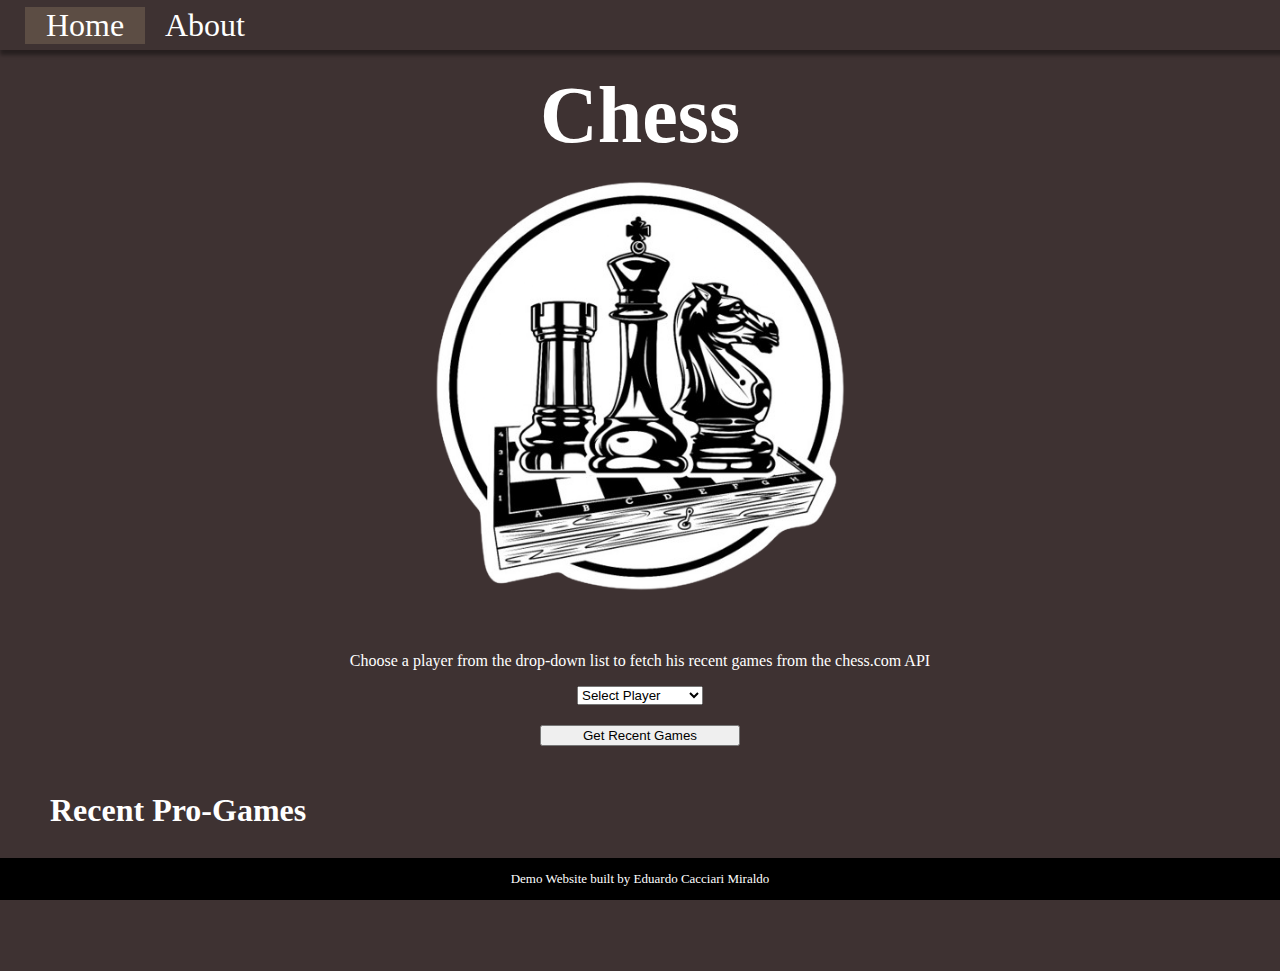
<file: index.html>
<!DOCTYPE html>
<html lang="en">
<head>
    <meta charset="UTF-8">


    <meta name="viewport" content="width=device-width, initial-scale=1.0">
    <title>ChessAPI</title>
    <link rel="stylesheet" href="styles.css"/>
    <script src="APIcall.js"></script>
    <script src="GameCards.js"></script>
    <script src="CustomGrid.js"></script>
    <script defer src="ActivePage.js"></script>

</head>
<body>
    <div class="main-container">
        <header>
            <nav>
                <a class = "nav_item" href="/ChessAPIstudy/index.html"> Home</a>
                <a class = "nav_item" href="/ChessAPIstudy/About.html"> About</a>
            </nav> 
            <div class = "hero" >
                <h1>Chess</h1>
                <img src = "images/chessMiniLogo.png"/>
            </div>
        </header>



        <div class = "content-selection">
            <p class = "instructions">
                Choose a player from the drop-down list to fetch 
                his recent games from the chess.com API
            </p>
            <select name= "players" id="players" class = "PlayerSelection">
                <option disabled selected hidden>Select Player</option>
                <option value="magnuscarlsen">Magnus Carlsen</option>
                <option value="hikaru">Hikaru Nakamura</option>
                <option value="fabianocaruana">Fabiano Caruana</option>
            </select>
            <button class = "getGamesButton" id="FetchGames">
                Get Recent Games
            </button>
        </div>



       <section class = "RecentGames">
            <h1> Recent Pro-Games</h1> 
            <div id = "GridContainer"></div>    
       </section>
    
        
    </div>
    <footer>
        <p>Demo Website built by Eduardo Cacciari Miraldo </p>
    </footer>
</body>

</html>
</file>
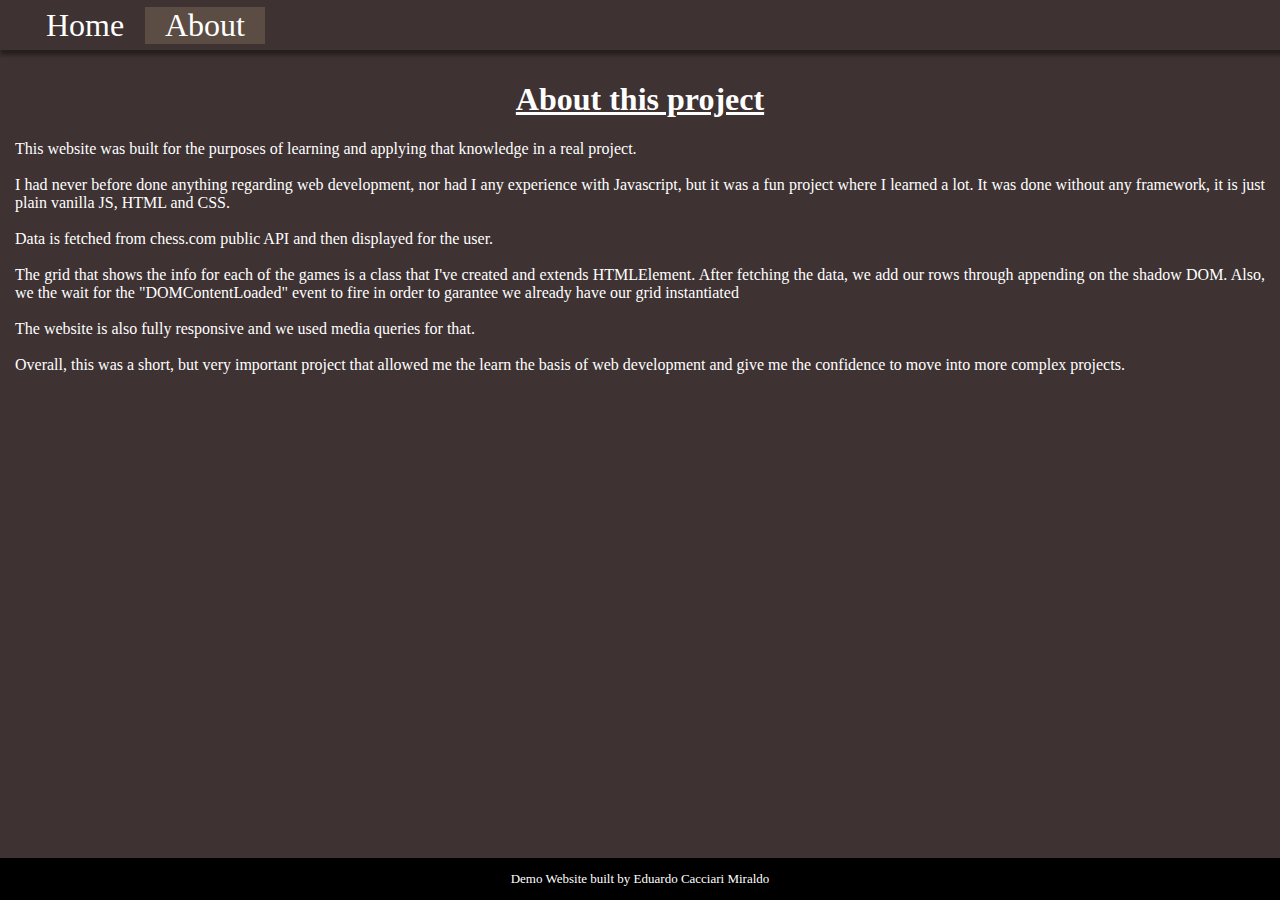
<file: About.html>
<!DOCTYPE html>
<html lang="en">
<head>
    <meta charset="UTF-8">
    <meta name="viewport" content="width=device-width, initial-scale=1.0">
    <title>Chess</title>
    <link rel="stylesheet" href="styles.css"> <!-- Include your CSS file -->
    <script defer src="ActivePage.js"></script>

</head>

<body>
    <div class="main-container">
        <header>
            <nav>
                <a class = "nav_item" href="/ChessAPIstudy/index.html"> Home</a>
                <a class = "nav_item" href="/ChessAPIstudy/About.html"> About</a>
            </nav> 
            <div class = "AboutText">
                <h1> About this project</h1>
                <p>
                    This website was built for the purposes of learning and applying that knowledge in a real project.
                    <br></br>
                    I had never before done anything regarding web development, nor had I any experience with Javascript, but it was a fun project where I learned a lot.
                    It was done without any framework, it is just plain vanilla JS, HTML and CSS.
                    <br></br>
                    Data is fetched from chess.com public API and then displayed for the user. 
                    <br></br>
                    The grid that shows the info for each of the games is a class that I've created and extends HTMLElement.
                    After fetching the data, we add our rows through appending on the shadow DOM.
                    Also, we the wait for the "DOMContentLoaded" event to fire in order to garantee we already have our grid instantiated
                    <br></br>
                    The website is also fully responsive and we used media queries for that.
                    <br></br>
                    Overall, this was a short, but very important project that allowed me the learn the basis of web development and give me the confidence to move into more complex projects.


                </p>
            </div>
        </header>
    </div>



    <footer>
        <p>Demo Website built by Eduardo Cacciari Miraldo </p>
    </footer>
</body>
</html>
</file>
<file: styles.css>
/* MOBILE */

html {
    padding: 0px;
    margin: 0px;
}

body {
    background-color: #3E3232;
    padding: 0px;
    margin: 0px;
    color: white;
}

.main-container {
    display: flex;
    overflow-x: hidden;
    flex-direction:column;
    width: 100dvw;
}

nav {
    top: 0;
    height: 50px;
    width: 100dvw;
    box-shadow: 0px 5px 4px rgba(0, 0, 0, 0.39);
    margin: 0px;
    z-index: 2;
    position: relative;
    display: flex;
    justify-content: center;
    align-items: center;
}

.nav_item {
    font-size: min(2em, 10dvw);
    width: 50%;
    text-align: center;
    text-decoration: none; /* Remove underline */
    color: white;
    margin: 0px;
}

.AboutText h1 {
    font-size: min(2em, 10dvw);
    text-overflow: ellipsis;
    text-align: center;
    text-decoration: underline;
    padding-top: 10px;
}

.AboutText p {
    font-size: 1rem;
    text-overflow: ellipsis;
    text-align: justify;
    padding-left: 15px;
    padding-right: 15px;
}

.active {
    background-color: #5c4d44;
}

.hero {
    height: auto;
    object-fit: scale-down;
    min-height: 100px;
    max-height: 600px;
    width: 100%;
    height: max-content;
    display: flex;
    flex-direction: column;
    z-index: 0;
}

.hero h1 {
    margin: 0;
    width: max-content;
    text-align: center;
    justify-self: center;
    align-self: center;
    padding-top:20px;
    letter-spacing: min(2dvw, 0px);
    color: white;
    font-size: min(5em, 15dvw);
}

.hero img {
    width: 100%;
    height: 65dvw;
    justify-self:center;
    padding-bottom: 25px;
    object-fit: scale-down;
    margin: auto;
}

.content-selection{
    position: relative;
    display: flex;
    flex-direction: column;
    align-items: center;
    height: max-content;
    padding-bottom: 25px;
}

.instructions {
    display: flex;
    color: white;
    text-align: center;
}

.dropdown {
    position: relative;
    background-color: #f9f9f9;
    width: 120px;
    height: 60px;
    color: black;
    display: inline-block;
  }
  
.dropdown-content {
    display: none;
    color: black;
    position: absolute;
    background-color: #f9f9f9;
    min-width: 160px;
    box-shadow: 0px 8px 16px 0px rgba(0,0,0,0.2);
    padding: 12px 16px;
 
}

.dropdown:hover .dropdown-content {
    display: block;
    z-index: 99;
}   

.getGamesButton {
    width: 200px;
    margin-top: 20px;
}

.RecentGames {
    padding-left: 15px;
    padding-right: 15px;
    padding-bottom: 70px;
}

.RecentGames h1 {
    padding-left: 35px;

}


footer{
    background-color: black;
    position: fixed;
    bottom: 0;
    text-align:center;
    width: 100%;
    font-size: small;
}

/* 480px - 768px = tablet */
@media (min-width: 480px) {
   

}

/* 768px - 1024px = telas menores, laptops */
@media (min-width: 768px) {
    nav {
        justify-content: flex-start;
        padding-left: 25px;
    }
    
    .nav_item {
        width: 120px;
    }
    


    .hero {
        height: fit-content;
    }
    .hero img {
        max-height: 450px;
    }
    
}

/* 1024px - 1200px = desktop */
@media (min-width: 1024px) {
    /* nav {
        top: 0;
        height: 50px;
        box-shadow: 0px 5px 4px rgba(0, 0, 0, 0.39);
        margin: auto;
        display: flex;
        z-index: 2;
        position: relative;
    }
    
    .nav_list {
        display: flex;
        margin: 0;
        padding: 0;
        justify-content:center;
        align-items: center;
    }
    
    .nav_item {
        display: flex;
        padding-left: 25px;
        padding-right: 25px;
    }
    
    .hero {
        height: auto;
        z-index: 0;
        justify-content: center;
        justify-items: center;
    }
    
    .hero h1 {
        top: 1px;
        margin: 0;
        text-align: center;
        letter-spacing: 45px;
        color: white;
        font-size: 5em;
    }
    
    .hero img {
        justify-self:center;
        margin: auto;
        display: flex;
    }
    
    .RecentGames {
        margin-left: 10px;
        margin-right: 10px;
        background-color: #7E6363;
    }
    
    .RecentGames h1{
        padding-left: 25px;
        padding-top: 10px;
    }
    
    .games_list {
        padding-left: 0px;
        margin-top: 0px;
    }
    
    
    .ListHeader{
        display:flex ;
        grid: auto auto / auto auto auto auto;
        grid-gap: 10px; 
        flex-grow: 1;
        justify-content: flex-start;
        align-items: center;
        text-align: center;
        height: 45px;
        color: white;
        background-color: #503C3C;
        
    }
    
    .ListHeader a {
        padding-left: 25px;
    }
    
    .players {
        width: 35vw ;
    }
    
    .accuracy {
        width: 10vw;
    }
    
    .date {
        width: 25vw;
    }
    
    .url {
        padding-right: 50px;
    }
    
    footer {
        display: flex;
        justify-content:center;
        align-items: center;
        text-align: center;
        height: 100px;
        color: white;
        background-color: black;
        margin: 0;
        
    } */

}
</file>
